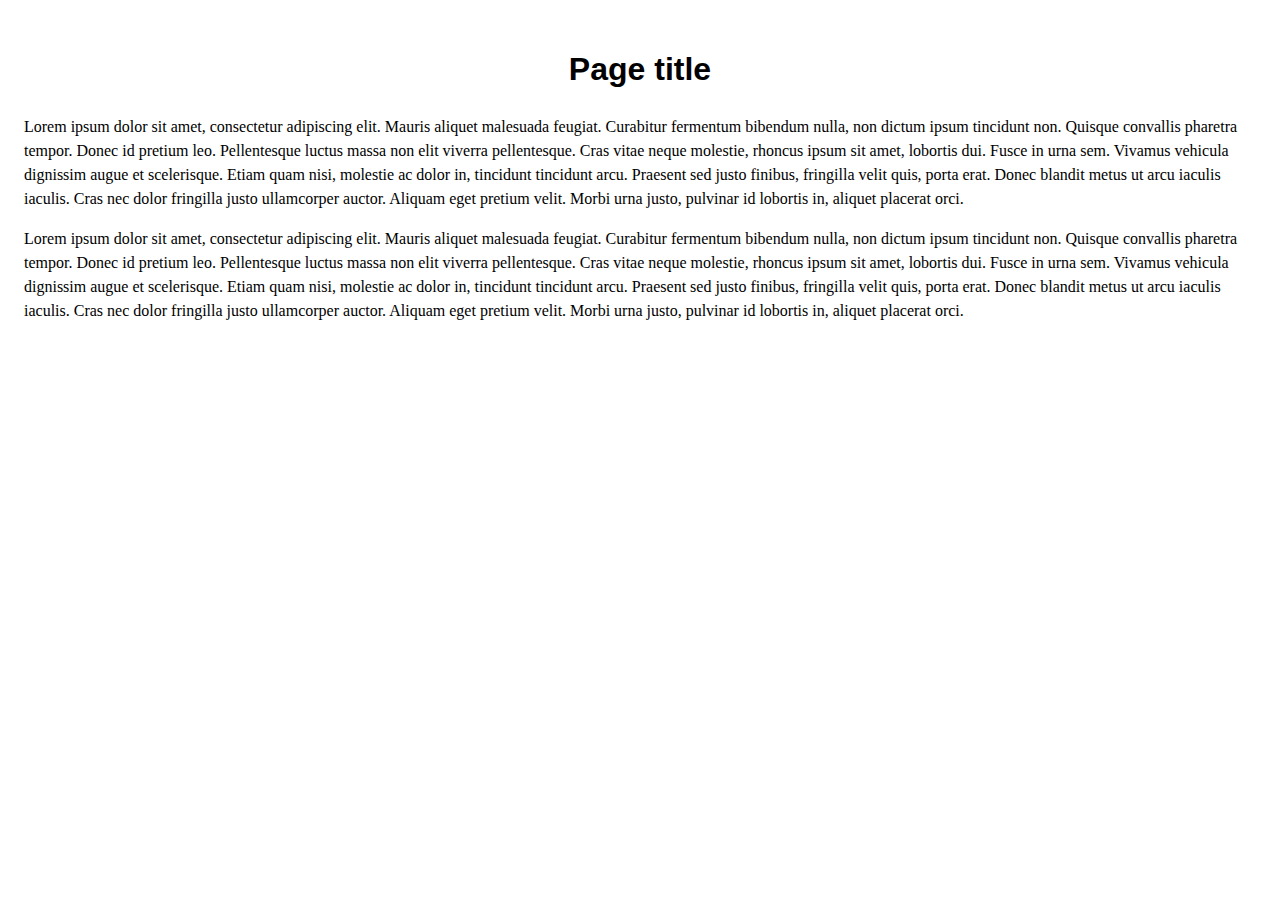
<file: index.html>
<!doctype html>
<html lang="en">

  <head>
    <meta charset="UTF-8">
    <title>Lorem Ipsum </title>
    <link rel="stylesheet" href="/css/main.css">
  </head>

  <body>

    <h1>Page title</h1>

    <p>
      Lorem ipsum dolor sit amet, consectetur adipiscing elit. Mauris aliquet malesuada feugiat. Curabitur fermentum bibendum nulla, non dictum ipsum tincidunt non. Quisque convallis pharetra tempor. Donec id pretium leo. Pellentesque luctus massa non elit viverra pellentesque. Cras vitae neque molestie, rhoncus ipsum sit amet, lobortis dui. Fusce in urna sem. Vivamus vehicula dignissim augue et scelerisque. Etiam quam nisi, molestie ac dolor in, tincidunt tincidunt arcu. Praesent sed justo finibus, fringilla velit quis, porta erat. Donec blandit metus ut arcu iaculis iaculis. Cras nec dolor fringilla justo ullamcorper auctor. Aliquam eget pretium velit. Morbi urna justo, pulvinar id lobortis in, aliquet placerat orci.
    </p>

    <p>
      Lorem ipsum dolor sit amet, consectetur adipiscing elit. Mauris aliquet malesuada feugiat. Curabitur fermentum bibendum nulla, non dictum ipsum tincidunt non. Quisque convallis pharetra tempor. Donec id pretium leo. Pellentesque luctus massa non elit viverra pellentesque. Cras vitae neque molestie, rhoncus ipsum sit amet, lobortis dui. Fusce in urna sem. Vivamus vehicula dignissim augue et scelerisque. Etiam quam nisi, molestie ac dolor in, tincidunt tincidunt arcu. Praesent sed justo finibus, fringilla velit quis, porta erat. Donec blandit metus ut arcu iaculis iaculis. Cras nec dolor fringilla justo ullamcorper auctor. Aliquam eget pretium velit. Morbi urna justo, pulvinar id lobortis in, aliquet placerat orci.
    </p>

  </body>

</html>
</file>
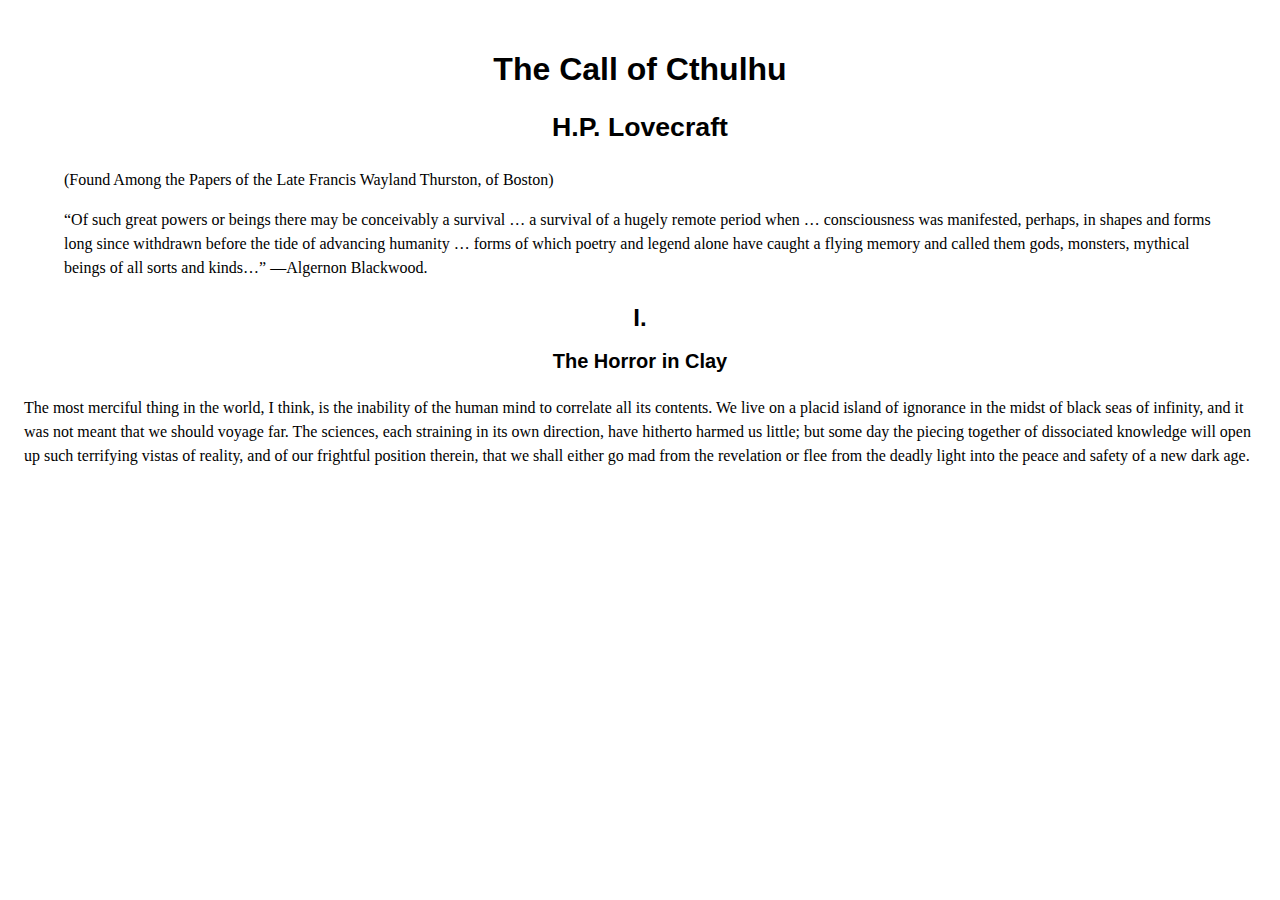
<file: lovecraft/call-of-cthulhu.html>
<!doctype html>
<html lang="en">

  <head>
    <meta charset="UTF-8">
    <title>Call Of Cthulhu</title>
    <link rel="stylesheet" href="/css/main.css">
  </head>

  <body>

    <h1>The Call of Cthulhu <small>H.P. Lovecraft</small></h1>

    <blockquote>
      <p>
        (Found Among the Papers of the Late Francis Wayland Thurston, of Boston)
      </p>
      <p>
        “Of such great powers or beings there may be conceivably a survival … a survival of a hugely remote period when … consciousness was manifested, perhaps, in shapes and forms long since withdrawn before the tide of advancing humanity … forms of which poetry and legend alone have caught a flying memory and called them gods, monsters, mythical beings of all sorts and kinds…” —Algernon Blackwood.
      </p>
    </blockquote>

    <h2>I.<small>The Horror in Clay</small></h2>

    <p>
      The most merciful thing in the world, I think, is the inability of the human mind to correlate all its contents. We live on a placid island of ignorance in the midst of black seas of infinity, and it was not meant that we should voyage far. The sciences, each straining in its own direction, have hitherto harmed us little; but some day the piecing together of dissociated knowledge will open up such terrifying vistas of reality, and of our frightful position therein, that we shall either go mad from the revelation or flee from the deadly light into the peace and safety of a new dark age.
    </p>


  </body>

</html>
</file>
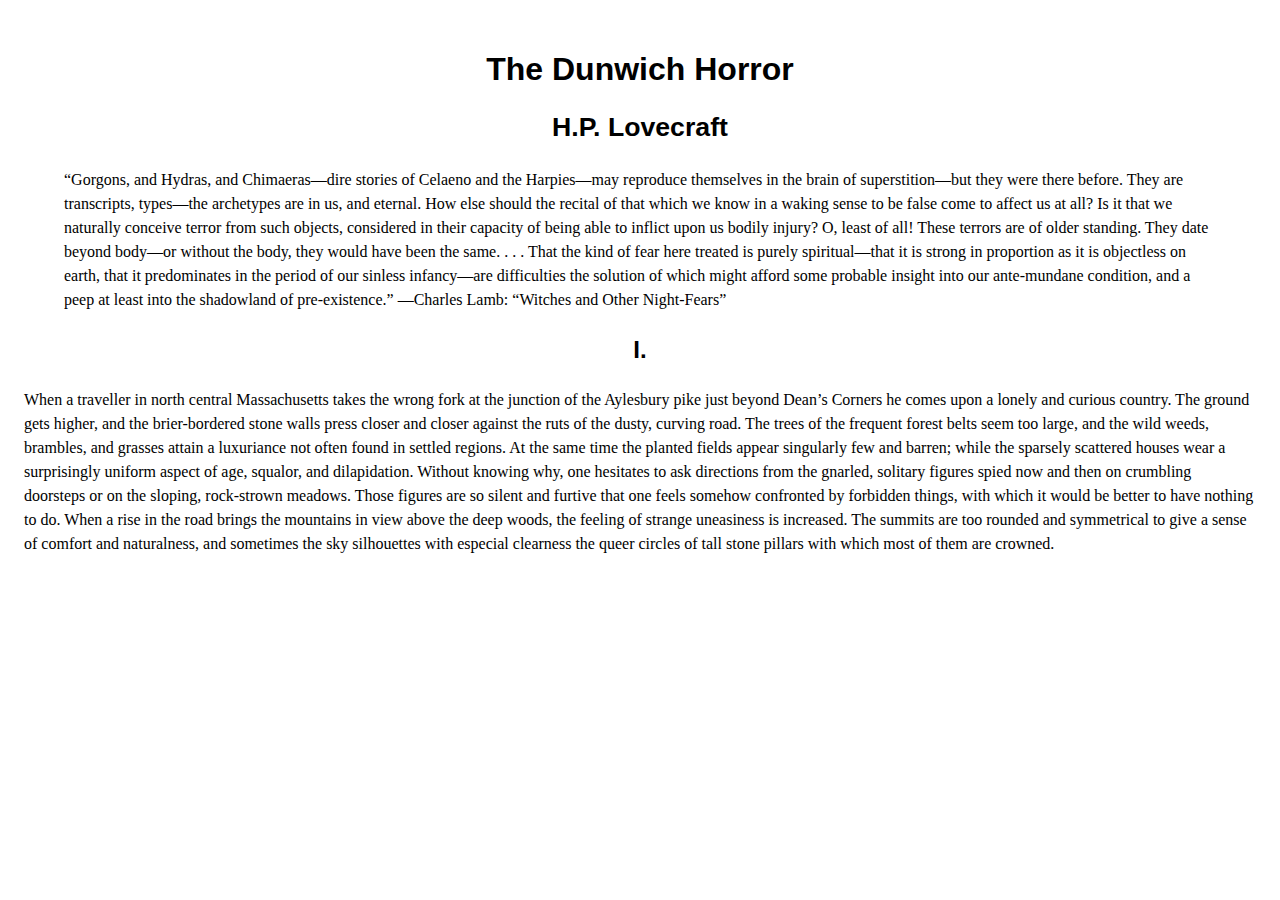
<file: lovecraft/dun-wich-horror.html>
<!doctype html>
<html lang="en">

  <head>
    <meta charset="UTF-8">
    <title>The Dunwich Horror</title>
    <link rel="stylesheet" href="/css/main.css">
  </head>

  <body>

    <h1>The Dunwich Horror <small>H.P. Lovecraft</small></h1>

    <blockquote>
      <p>
        “Gorgons, and Hydras, and Chimaeras—dire stories of Celaeno and the Harpies—may reproduce themselves in the brain of superstition—but they were there before. They are transcripts, types—the archetypes are in us, and eternal. How else should the recital of that which we know in a waking sense to be false come to affect us at all? Is it that we naturally conceive terror from such objects, considered in their capacity of being able to inflict upon us bodily injury? O, least of all! These terrors are of older standing. They date beyond body—or without the body, they would have been the same. . . . That the kind of fear here treated is purely spiritual—that it is strong in proportion as it is objectless on earth, that it predominates in the period of our sinless infancy—are difficulties the solution of which might afford some probable insight into our ante-mundane condition, and a peep at least into the shadowland of pre-existence.” —Charles Lamb: “Witches and Other Night-Fears”
      </p>
    </blockquote>

    <h2>I.</h2>

    <p>
      When a traveller in north central Massachusetts takes the wrong fork at the junction of the Aylesbury pike just beyond Dean’s Corners he comes upon a lonely and curious country. The ground gets higher, and the brier-bordered stone walls press closer and closer against the ruts of the dusty, curving road. The trees of the frequent forest belts seem too large, and the wild weeds, brambles, and grasses attain a luxuriance not often found in settled regions. At the same time the planted fields appear singularly few and barren; while the sparsely scattered houses wear a surprisingly uniform aspect of age, squalor, and dilapidation. Without knowing why, one hesitates to ask directions from the gnarled, solitary figures spied now and then on crumbling doorsteps or on the sloping, rock-strown meadows. Those figures are so silent and furtive that one feels somehow confronted by forbidden things, with which it would be better to have nothing to do. When a rise in the road brings the mountains in view above the deep woods, the feeling of strange uneasiness is increased. The summits are too rounded and symmetrical to give a sense of comfort and naturalness, and sometimes the sky silhouettes with especial clearness the queer circles of tall stone pillars with which most of them are crowned.
    </p>

  </body>

</html>
</file>
<file: css/main.css>
/* line 1, ../../Users/adanm/OneDrive/Documents/Web Dev Projects/webster-test-2018-03-20/css/main.scss */
html {
  font-size: 16px; }

/* line 5, ../../Users/adanm/OneDrive/Documents/Web Dev Projects/webster-test-2018-03-20/css/main.scss */
body {
  padding: 1em;
  font-family: "Georgia Pro", Georgia, serif;
  line-height: 1.5; }

/* line 11, ../../Users/adanm/OneDrive/Documents/Web Dev Projects/webster-test-2018-03-20/css/main.scss */
h1, h2 {
  text-align: center;
  font-family: Verdana, sans-serif; }
  /* line 14, ../../Users/adanm/OneDrive/Documents/Web Dev Projects/webster-test-2018-03-20/css/main.scss */
  h1 small, h2 small {
    display: block;
    padding-top: .5em; }

/*# sourceMappingURL=main.css.map */
</file>
